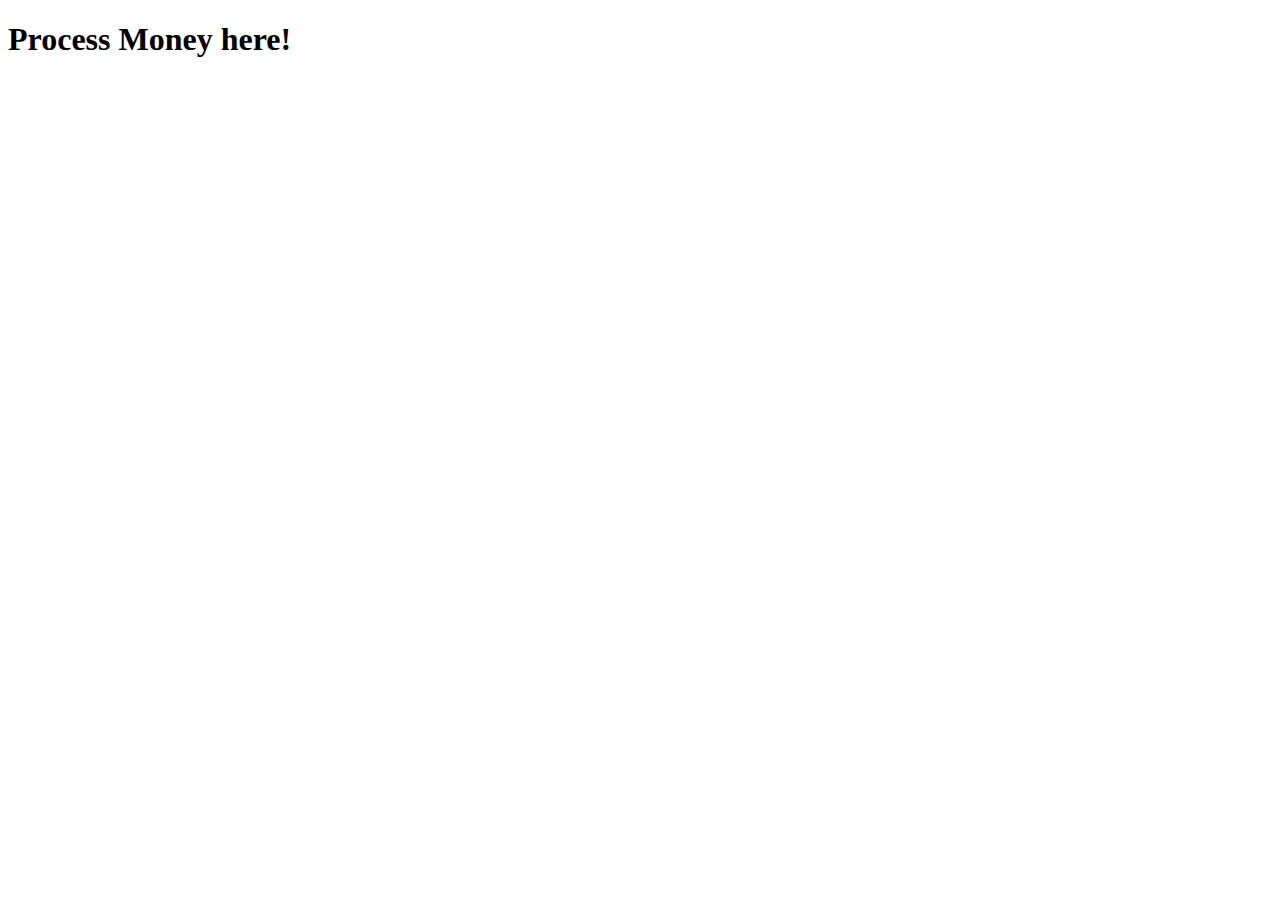
<file: ninja_gold_app/templates/proc_money.html>
<!DOCTYPE html>
<html lang="en">
<head>
    <meta charset="UTF-8">
    <meta name="viewport" content="width=device-width, initial-scale=1.0">
    <title>Process Money</title>
</head>
<body>
    <h1>Process Money here!</h1>
</body>
</html>
</file>
